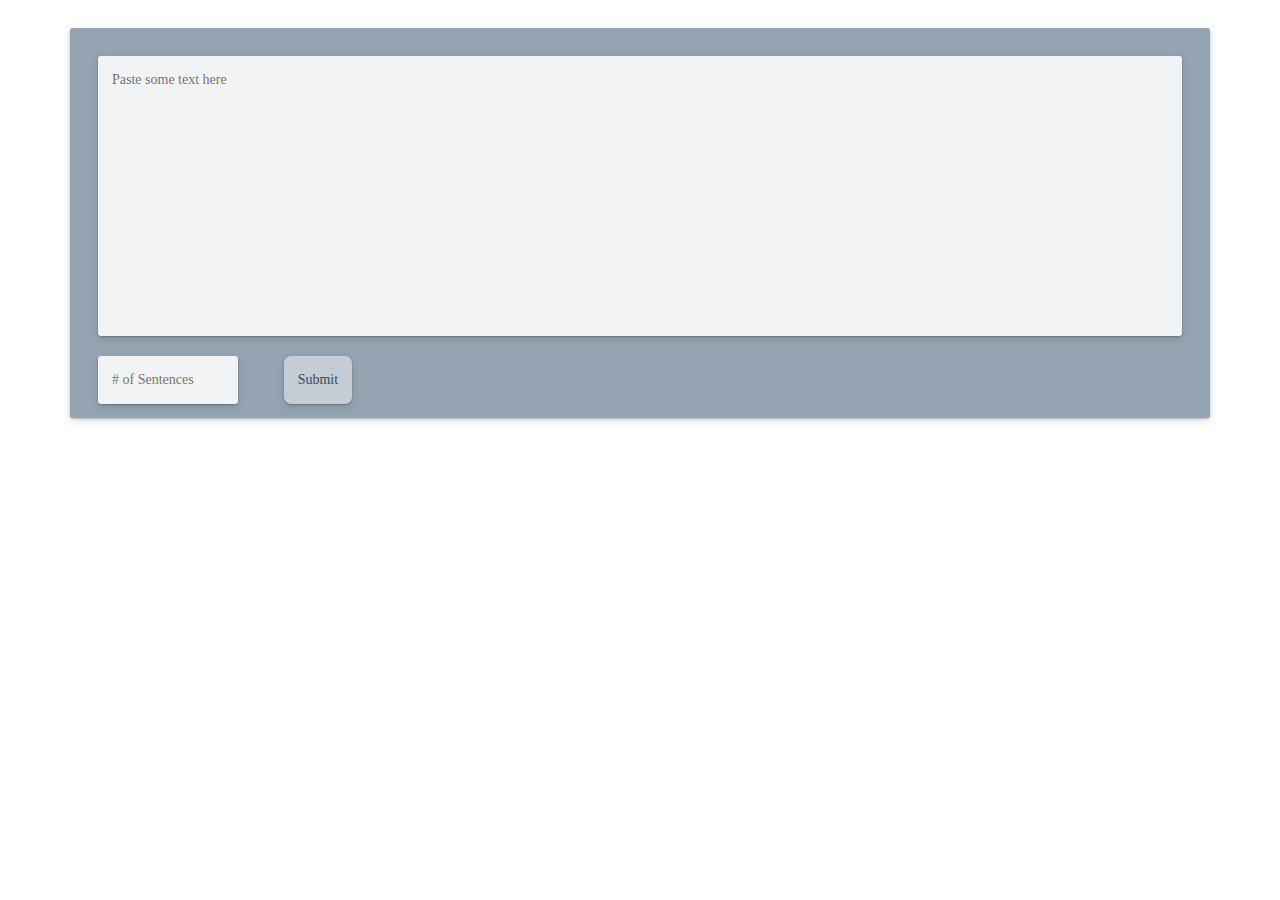
<file: index.html>
<!DOCTYPE html>
<html ng-app="snipitApp">
<head>

    <meta charset="utf-8">
    <meta name="viewport" content="width=device-width, initial-scale=1">

    <title>Snipit</title>

    <link rel="stylesheet" type="text/css" href="bower_components/bootstrap/dist/css/bootstrap.min.css">
    <link rel="stylesheet" type="text/css" href="css/style.css">

    <script src="bower_components/jquery/dist/jquery.min.js"></script>
    <script src="bower_components/bootstrap/dist/js/bootstrap.min.js"></script>

    <script src="bower_components/angular/angular.js"></script>
    <script src="snipit-app.module.js"></script>

    <script src="summary-form/summary-form.module.js"></script>
    <script src="summary-form/summary-form.component.js"></script>
</head>
<body>
<div class="container">
	<summary-form></summary-form>
</div>

</body>
</html>
</file>
<file: css/style.css>
.card {
    box-shadow: 0 3px 10px rgba(0,0,0,0.12), 0 1px 2px rgba(0,0,0,0.24);
    transition: all 0.3s cubic-bezier(.25,.8,.25,1);
}

.card-hover-shallow:hover {
	box-shadow: 0 4px 18px rgba(0,0,0,0.15), 0 5px 5px rgba(0,0,0,0.15);
}

.card-hover:hover {
    box-shadow: 0 14px 28px rgba(0,0,0,0.25), 0 10px 10px rgba(0,0,0,0.22);
}

.summary-form, .text-area, .summary, .output-size-box, .button {
	border-radius: 3px;
}

.summary-form, .text-area, .summary, 
.output-size-box, .button, .reduction-percent {
	font-family: Verdana;
	color: #35495d;
}

.text-area:focus, .output-size-box:focus, .button:focus {
	outline: 0;
}

.summary-form {
	margin-top: 2em;
	padding: 2em 2em 1em 2em;
	background-color: #94A4B2;
}

.text-area {
	width: 100%;
	height: 20em;
	margin-bottom: 1em;
	resize: none;
	border: none;
	padding: 1em;
	background-color: #f2f3f5;
}

.summary {
	margin-bottom: 1em;
	padding: 1em;
	background-color: #f2f3f5;
}

.output-size-box {
	width: 10em;
	padding: 1em;
	border: none;
	background-color: #f2f3f5;
}

.button {
	padding: 1em;
	background-color: #C4CDD5;
	border: 0;
	border-radius: 7px;
}

.stats {
	margin-top: 1em;
}
</file>
